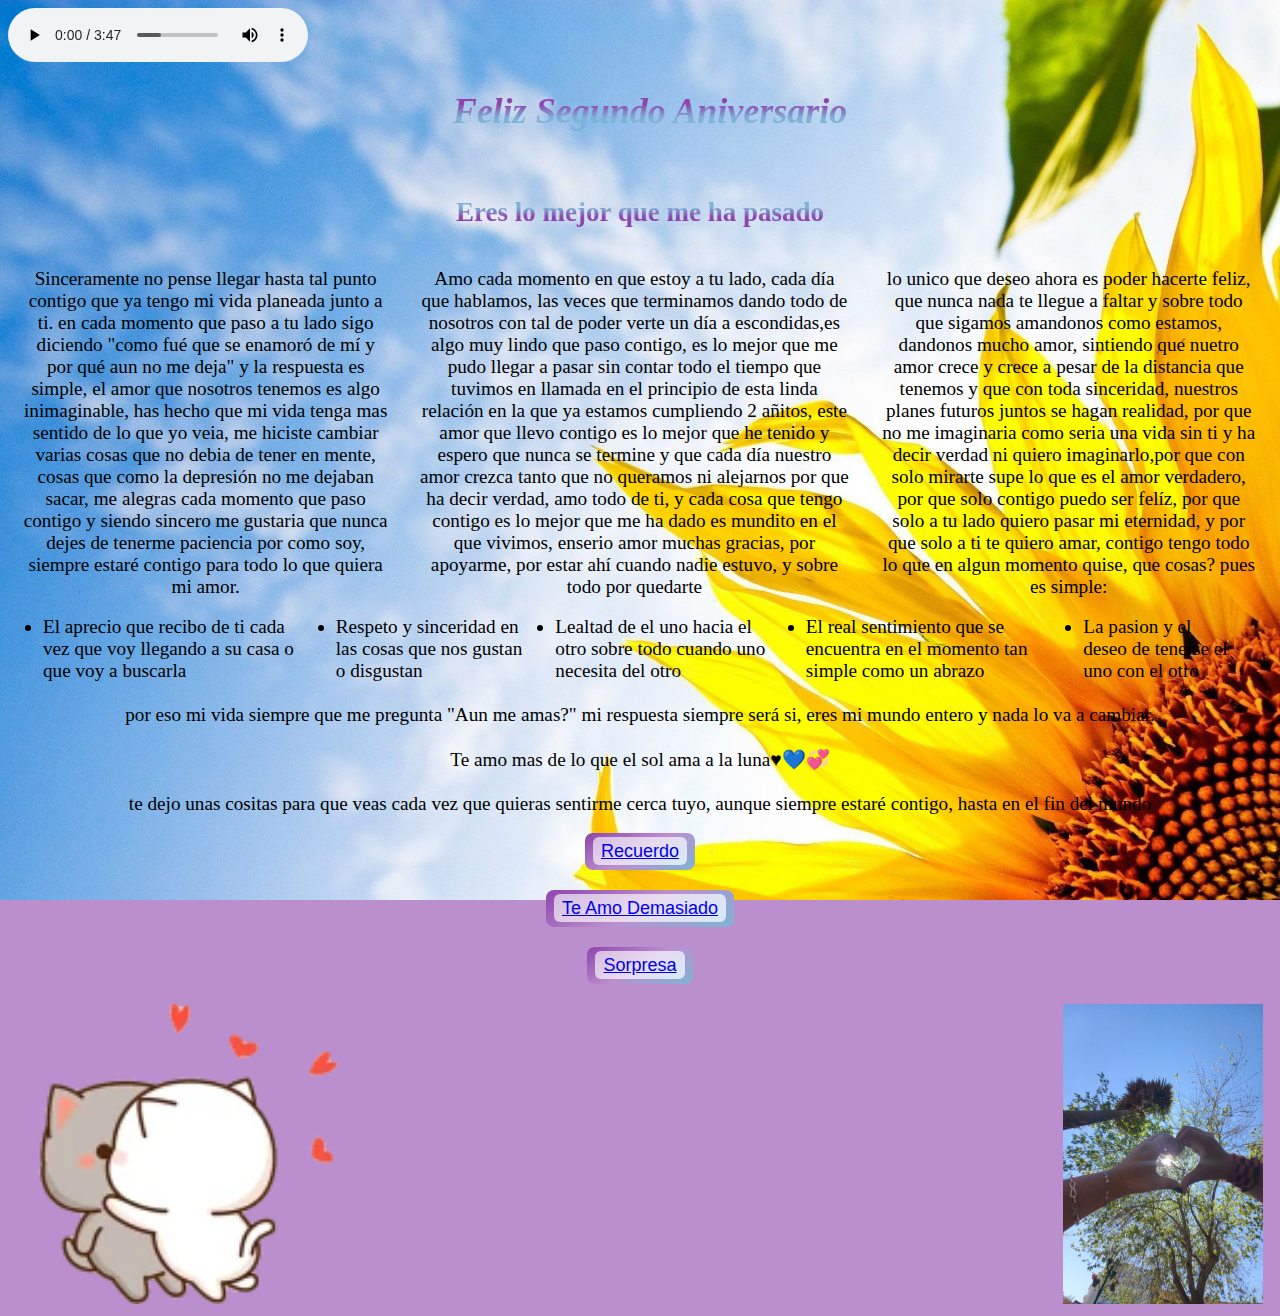
<file: index.html>
<!DOCTYPE html>
<html lang="es">
<head>
    <meta charset="UTF-8">
    <meta name="viewport" content="width=device-width, initial-scale=1.0">
    <link rel="stylesheet" type="text/css" href="css/style.css" />
    <link href='https://unpkg.com/boxicons@2.1.4/css/boxicons.min.css' rel='stylesheet'>
    <title>Feliz Aniversario</title>
</head>
<body>
    <audio controls loop>
        <source src="assets/Acurrucar  Ed Maverick letra.mp3" type="audio/mpeg">
    </audio>
    <div class="title">
        <h1><em><ins>Feliz Segundo Aniversario</ins></em></h1>
    </div>
    <br> 
    <div class="sub"><h2><ins>Eres lo mejor que me ha pasado</ins></h2></div>
    <br>
    <div class="parra">
        <p class="text-1">
            Sinceramente no pense llegar hasta tal punto contigo que ya tengo mi vida planeada junto a ti.
            en cada momento que paso a tu lado sigo diciendo "como fué que se enamoró de mí y por qué aun no me deja" 
            y la respuesta es simple, el amor que nosotros tenemos es algo inimaginable, has hecho que mi vida tenga 
            mas sentido de lo que yo veia, 
            me hiciste cambiar varias cosas que no debia de tener en mente, cosas que como la depresión no me dejaban sacar, me alegras cada momento que paso contigo y siendo sincero me gustaria que nunca dejes de tenerme paciencia por como soy, siempre estaré contigo para todo lo que quiera mi amor.          
        </p>
        <p class="text-1">
            Amo cada momento en que estoy a tu lado, cada día que hablamos, las veces que terminamos dando todo de nosotros con tal de poder verte un día a escondidas,es algo muy lindo que paso contigo, es lo mejor que me pudo llegar a pasar
            sin contar todo el tiempo que tuvimos en llamada en el principio de esta linda relación en la que ya estamos cumpliendo 2 añitos, este amor que llevo contigo es lo mejor que he tenido y espero que nunca se termine y que cada día nuestro amor crezca tanto que no queramos ni alejarnos por que ha decir verdad, amo todo de ti, y cada cosa que tengo contigo es lo mejor que me ha dado es mundito en el que vivimos, enserio amor muchas gracias, por apoyarme, por estar ahí cuando nadie estuvo, y sobre todo por quedarte
        </p>
        <p class="text-1">
            lo unico que deseo ahora es poder hacerte feliz, que nunca nada te llegue a faltar y sobre todo que sigamos amandonos como estamos, dandonos mucho amor, sintiendo que nuetro amor crece y crece a pesar de la distancia que tenemos y que con toda sinceridad, nuestros planes futuros juntos se hagan realidad, por que no me imaginaria como seria una vida sin ti y ha decir verdad ni quiero imaginarlo,por que con solo mirarte supe lo que es el amor verdadero, por que solo contigo puedo ser felíz, por que solo a tu lado quiero pasar mi eternidad, y por que solo a ti te quiero amar, contigo tengo todo lo que en algun momento quise, que cosas? pues es simple:  
        </p>
    </div>
    <br>
    <ul class="lista">
        <li class="lista-2">El aprecio que recibo de ti cada vez que voy llegando a su casa o que voy a buscarla</li>
        <li class="lista-2">Respeto y sinceridad en las cosas que nos gustan o disgustan</li>
        <li class="lista-2">Lealtad de el uno hacia el otro sobre todo cuando uno necesita del otro</li>
        <li class="lista-2">El real sentimiento que se encuentra en el momento tan simple como un abrazo</li>
        <li class="lista-2">La pasion y el deseo de tenerse el uno con el otro</li>
    </ul>
    <p class="parra2">
        <br> por eso mi vida siempre que me pregunta "Aun me amas?" mi respuesta siempre será si, eres mi mundo entero y nada lo va a cambiar.
        <br>
        <br>Te amo mas de lo que el sol ama a la luna♥💙💞
        <br>
        <br>te dejo unas cositas para que veas cada vez que quieras sentirme cerca tuyo, aunque siempre estaré contigo, hasta en el fin del mundo
    </p>
    <br>
    <button>
        <a href="https://www.youtube.com/watch?v=8F2s8ivKXNY&pp=ygUMbGlmZSBnb2VzIG9u"><span>Recuerdo</span></a>
    </button>

    <button>
        <a href="https://youtu.be/wBBIATbgYjA"><span>Te Amo Demasiado</span></a>
    </button>

    <button>
        <a href="javascript:void(0);" onclick="window.open('El_Gran_Final.html', 'popup', 'top=70, left=350, width=640, height=940, toolbar=NO, resizable=NO, Location=NO, Menubar=NO, Titlebar=NO, Status=NO')" rel="nofollow"><span>Sorpresa</span></a>
    </button>
    <img src="assets/gatos.png" class="foto-1" height="300px" width="300px">
    <img src="assets/corazon.jpg" class="foto-2" height="300px" width="200px">
</body>
</html>
</file>
<file: css/style.css>
@import url("https://fonts.googleapis.com/css2?family=Poppins:wght@300;400;500;600;700;800;900&display=swap");

* {
  padding: 0;
  box-sizing: border-box;
}

body {
    background: #BB8FCE;
    background-image: url("../assets/girasolesitos.jpg");
    background-position: center;
    background-attachment: fixed;
    background-size: cover;
}

audio {
    margin-left: auto;
    margin-right: auto;
}

.title {
    margin-left: 20px;
    text-align: center;
    font-size: large;
    background: -webkit-linear-gradient(#8E44AD, #8E44AD, #7FB3D5,#7FB3D5);
    -webkit-background-clip: text;
    -webkit-text-fill-color: transparent;
    text-decoration: underline;
}

.sub {
    margin-left: auto;
    margin-right: auto;
    text-align: center;
    font-size: large;
    background: -webkit-linear-gradient(#7FB3D5,#7FB3D5, #8E44AD, #8E44AD);
    -webkit-background-clip: text;
    -webkit-text-fill-color: transparent;
}

.parra {
    margin-left: auto;
    margin-right: auto;
    text-align: center;
    display: flex;
}

.text-1 {
    margin: 0px 15px;
    font-family: serif;
    font-size: larger;
}

.lista {
    margin: 0px 20px; 
    display: flex;
}

.lista-2 {
    margin: 0px 15px;
    font-family: serif;
    font-size: larger;
}

.parra2 {
    margin: 0px 30px;
    text-align: center;
    font-size: larger;
    font-family: serif;
}

.foto-1 {
    position: relative;
    margin-left: 20px;
    margin-right: auto;
    margin: 0px 30px;
}

.foto-2 {
    align-items: center;
    margin-left: 252px;
    margin-right: auto;
    position: absolute;
    right: 17px;
}

video {
    align-items: center;
    height: 550px;
    width: 400px;
    margin-left: auto;
    margin-right: auto;
    display: flex;
}

button {
    border: 0;
    background-image: linear-gradient(
        150deg,
        #8E44AD,
        #BB8FCE,
        #7FB3D5 
        );
    border-radius: 8px;
    color: #fff;
    display: flex;
    font-size: 18px;
    padding: 8px;
    cursor: pointer;
    transition: .3s;
    margin-left: auto;
    margin-right: auto;
    margin-bottom: 20px;
}

button span {
    background-image: linear-gradient(
        150deg,
        #D7BDE2,
        #E8DAEF,
        #D6EAF8
    );
    padding: 4px 8px;
    border-radius: 6px;
    transition: .3s;
}

button:hover span {
    background: none;
}

button:active {
    transform: scale(0.9);
}
</file>
